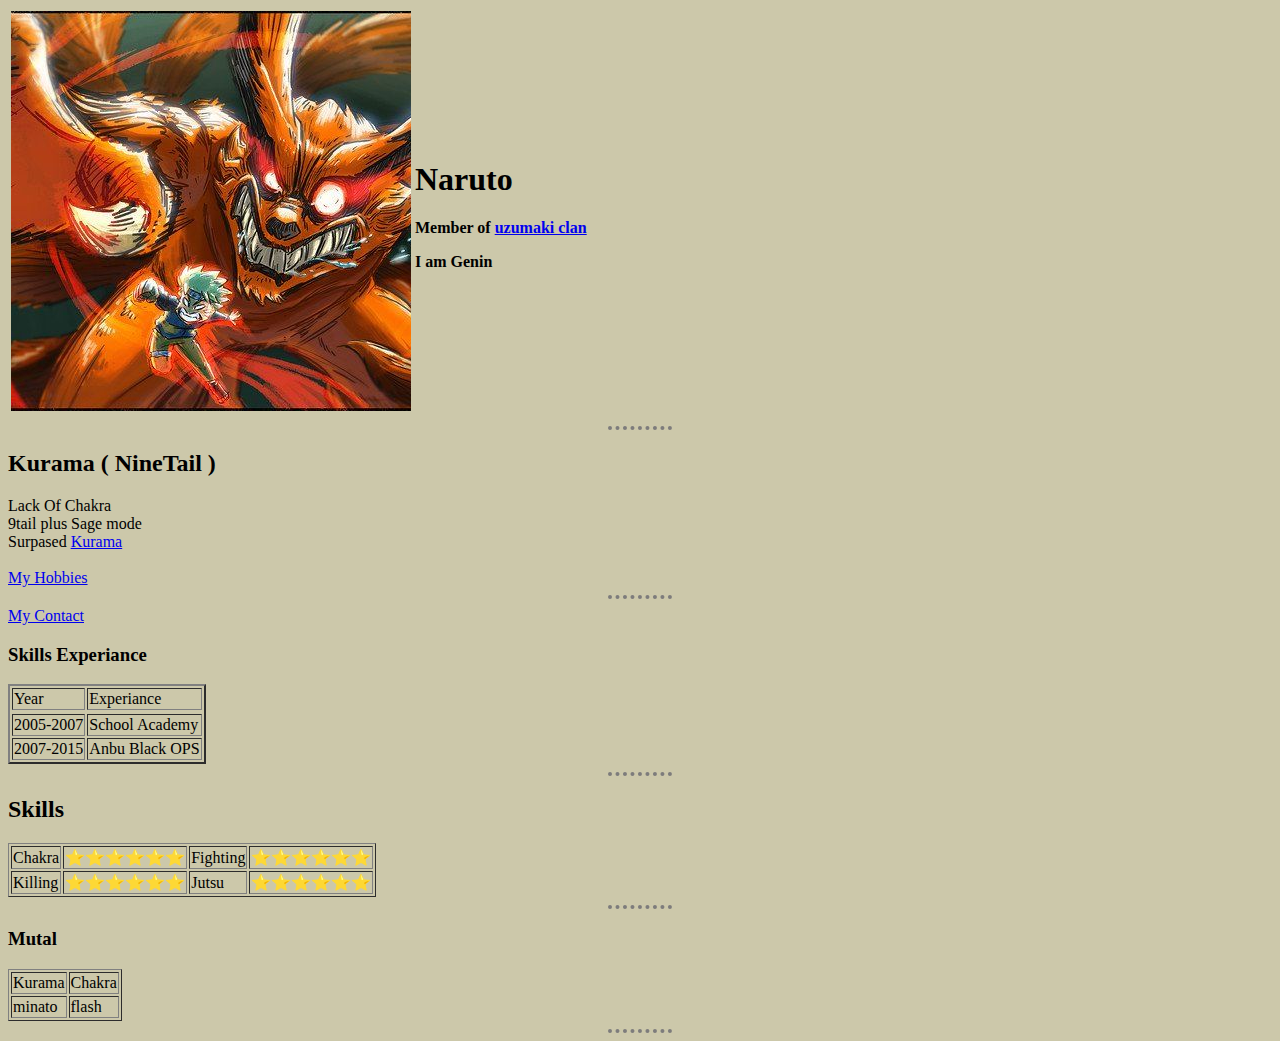
<file: index.html>
<!DOCTYPE html>
 <html lang="en" dir="ltr">
   <head>
     <meta charset="utf-8">
     <title>  Naruto Persnol Site ✪</title>

     <style>

    body
    {
     background-color: #CCC8AA;
    }
    hr
   {
     background-color: #CCC8AA;
     border-style: none;
     width: 5%;
     border-color: #7D7C7C;
     border-style: dotted none none;
     border-width: 4px;
   }
     </style>
   </head>
   <body>
     <table >
     <tr>
       <td><img src="naruto.png" alt="Naruto Profile Pic"></td>
       <td>  <h1>Naruto</h1>
         <p><strong>Member of <a href="https://naruto.fandom.com/wiki/Uzumaki_Clan">uzumaki clan</a></strong></p>
         <p><strong>I am Genin </strong></p></td>
     </tr>
     </table>
    <hr>
    <h2>Kurama ( NineTail )</h2>
    <li>Lack Of Chakra</li>
    <li>9tail plus Sage mode</li>
    <li>Surpased <a href="https://naruto.fandom.com/wiki/Kurama">Kurama</a></li>
    <br>
    <a href="hobbies.html">My Hobbies</a>
    <br>
    <hr>
    <a href="contact.html">My Contact</a>
    <h3>Skills Experiance </h3>
    <table border="2">
      <tr>
        <thead>
          <td>Year</td>
          <td>  Experiance</td>
        </thead>
          </tr>
          <tbody>
            <tr>
              <td>2005-2007</td>
              <td>School Academy</td>
            </tr>
            <tr>
              <td>2007-2015 </td>
              <td>Anbu Black OPS</td>
            </tr>
          </tbody>
    </table>
    <hr>
    <h2>Skills</h2>
    <table border="1">
     <tr>
       <td>Chakra</td><td>⭐⭐⭐⭐⭐⭐</td>
       <td>Fighting</td><td>⭐⭐⭐⭐⭐⭐</td>
     </tr>
<tr>
  <td>Killing</td><td>⭐⭐⭐⭐⭐⭐</td>
  <td>Jutsu</td><td>⭐⭐⭐⭐⭐⭐</td>
</tr>
    </table>
    <hr>
    <h3>Mutal</h3>
    <table border="1">
      <tr>
        <td>Kurama</td>
        <td>Chakra</td>
      </tr>
      <tr>
        <td>minato</td>
        <td>flash</td>
      </tr>
    </table>
    <hr>
   </body>
 </html>
</file>
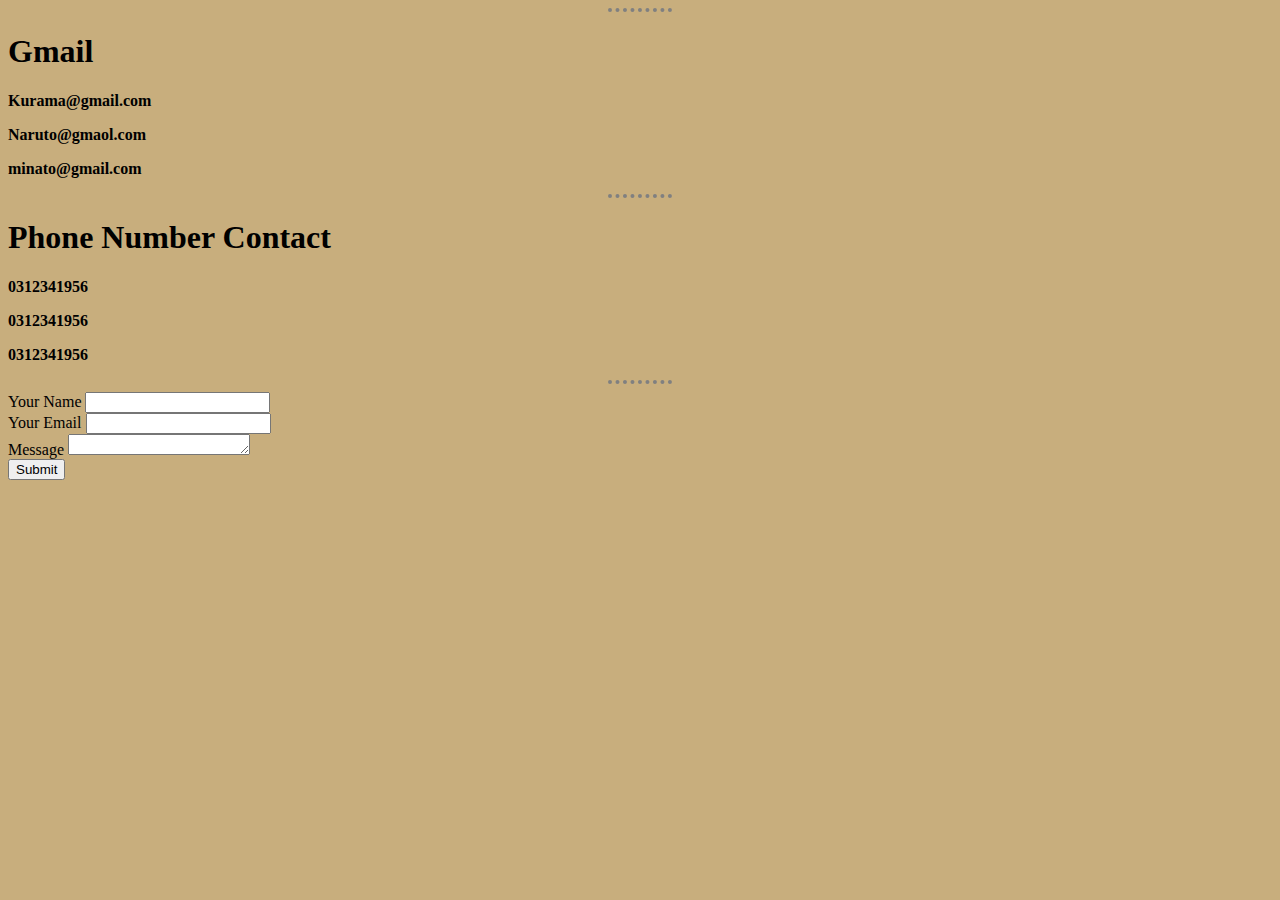
<file: contact.html>
<!DOCTYPE html>
<html lang="en" dir="ltr">
  <head>
    <meta charset="utf-8">
    <title></title>
  </head>

  <style>
  body
{
background-color: #C8AE7D;

}
hr 
{
border-style: dotted none none;
border-width: 4px;
width: 5%;

}

  </style>
  <body>
    <hr>
    <h1>Gmail</h1>
     <strong>
       <p>Kurama@gmail.com</p>
       <p>Naruto@gmaol.com</p>
       <p>minato@gmail.com</p>
     </strong>
     <hr>
     <h1>Phone Number Contact</h1>
     <strong>
     <p>0312341956</p>
   <p>0312341956</p>
 <p>0312341956</p>
</strong>
<hr>
<form class="" action="mailto:computeri5e4@gmail.com" method="post" enctype="text/plain">
  <label>Your Name</label>
  <input type="text" name="" value=""><br>
  <label>Your Email</label>
  <input type="email" name="" value=""><br>
  <label>   Message</label>
  <textarea name="" rows="1" cols="20"></textarea><br>
    <input type="submit" name=""><br>
</form>
  </body>
</html>
</file>
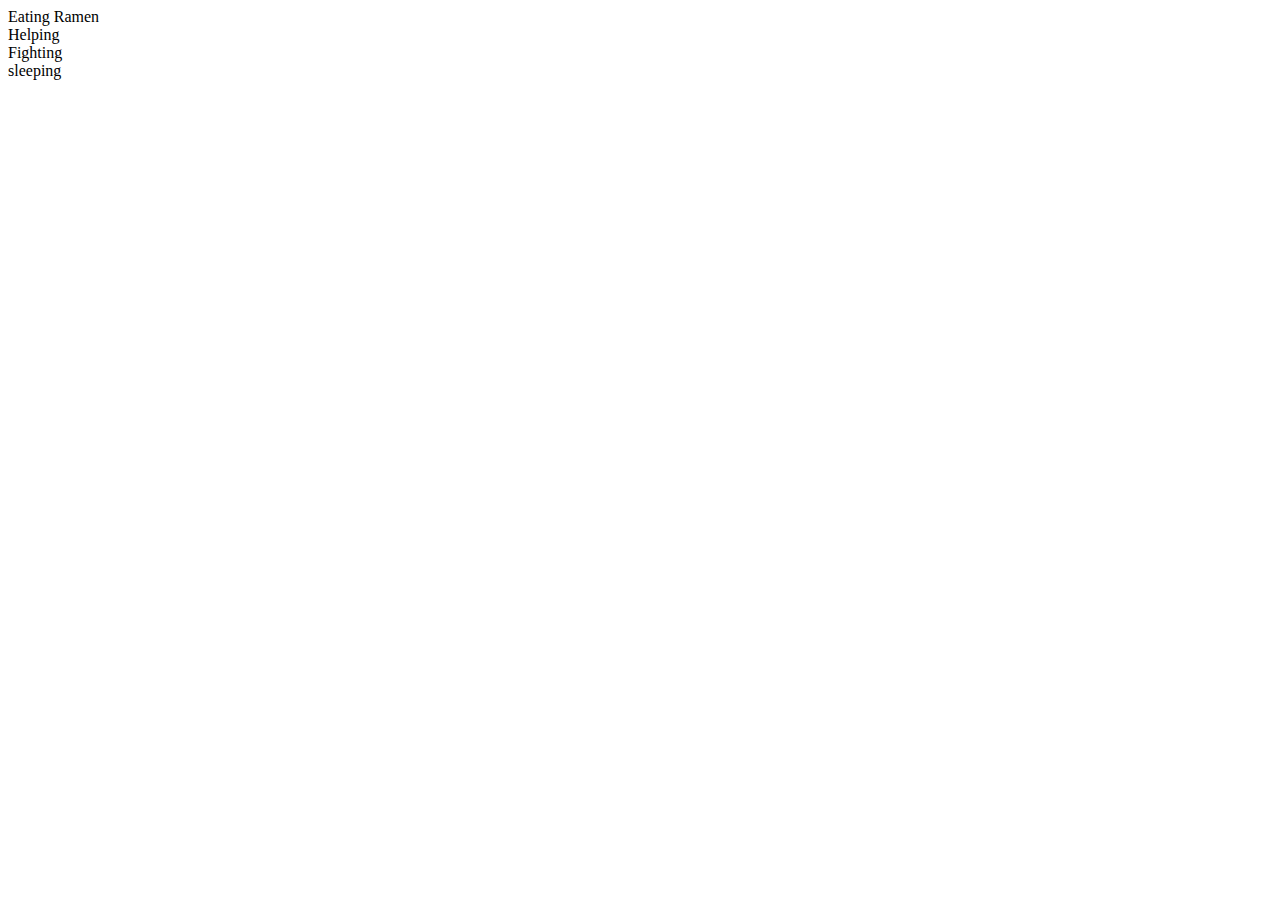
<file: Hobbies.html>
<!DOCTYPE html>
<html lang="en" dir="ltr">
  <head>
    <meta charset="utf-8">
    <title>hobbies</title>
  </head>
  <body>
    <li>Eating Ramen</li>
    <li>Helping</li>
    <li>Fighting</li>
    <li>sleeping</li>
  </body>
</html>
</file>
